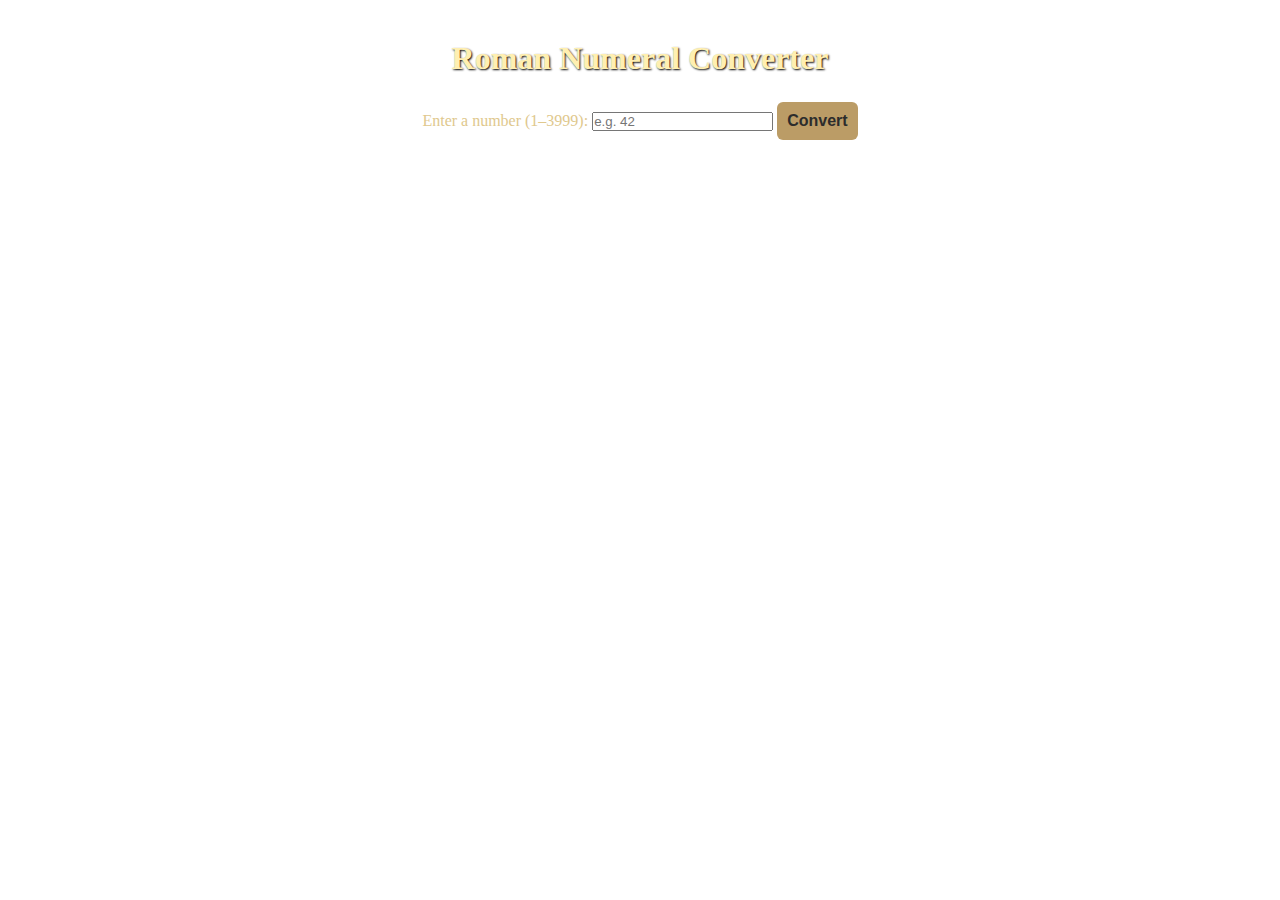
<file: index.html>
<!DOCTYPE html>
<html lang="en">
<head>
  <meta charset="UTF-8" />
  <meta name="viewport" content="width=device-width, initial-scale=1.0" />
  <title>Roman Numeral Converter</title>
  <link rel="stylesheet" href="./styles.css" />
</head>
<body>
  <main class="converter-window">
    <h1>Roman Numeral Converter</h1>
    <label for="number">Enter a number (1–3999):</label>
    <input id="number" type="number" placeholder="e.g. 42" />
    <button id="convert-btn">Convert</button>
    <p id="output"></p>
  </main>

  <script src="./script.js"></script>
</body>
</html>
</file>
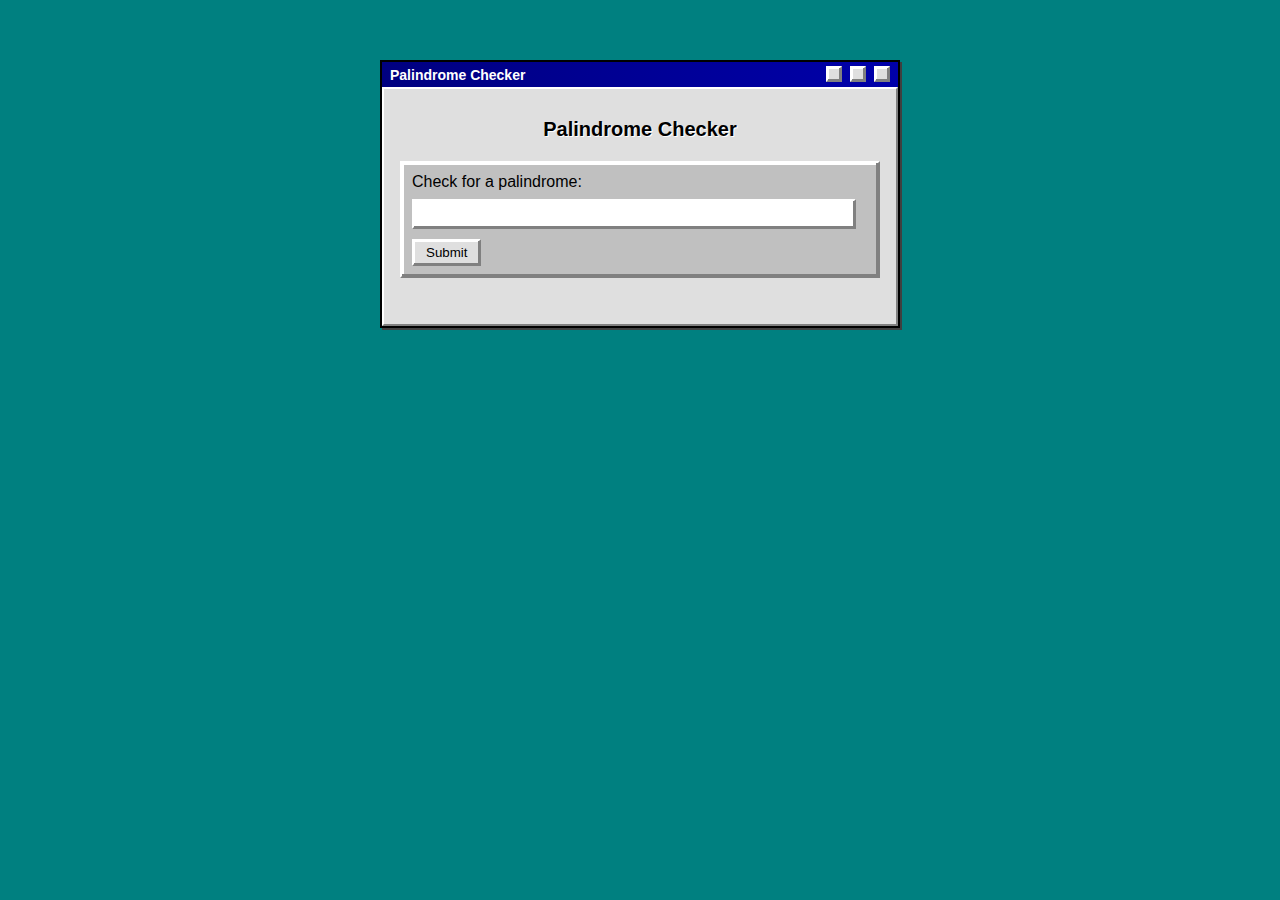
<file: build-a-palindrome-checker/index.html>
<!DOCTYPE html>
<html lang="en">
<head>
    <meta charset="UTF-8">
    <meta name="viewport" content="width=device-width, initial-scale=1.0">
    <link rel="stylesheet" href="styles.css">
    <title>Palindrome Checker</title>
</head>
<body>
    <main class="window">
  <div class="title-bar">
    <div class="title-bar-text">Palindrome Checker</div>
    <div class="title-bar-controls">
      <button aria-label="Minimize"></button>
      <button aria-label="Maximize"></button>
      <button aria-label="Close"></button>
    </div>
  </div>
  <div class="container">
    <h1 class="title">Palindrome Checker</h1>
    <div class="palindrome-div">
      <label for="text-input">Check for a palindrome:</label>
      <input type="text" id="text-input" class="palindrome-input">
      <button id="check-btn" class="palindrome-btn">Submit</button>
      <div id="result" class="results-div hidden"></div>
    </div>
    <div class="palindrome-definition-div">
      <p class="palindrome-definition"></p>
    </div>
  </div>
</main>
    <script src="script.js"></script>
</body>
</html>
</file>
<file: styles.css>
* {
  margin: 0;
  padding: 0;
  box-sizing: border-box;
}

body {
  font-family: 'MedievalSharp', serif;
  background: url('https://images.unsplash.com/photo-1610718021202-b4570c2a7a40') no-repeat center center fixed;
  background-size: cover;
  color: #f5f0dc;
  min-height: 100vh;
  display: flex;
  justify-content: center;
  padding: 40px 20px;
}

.container {
  background-color: rgba(28, 28, 28, 0.95);
  border: 2px solid #bb9c66;
  border-radius: 12px;
  padding: 30px;
  max-width: 600px;
  width: 100%;
  box-shadow: 0 0 20px #000;
}

/* Header */
h1 {
  text-align: center;
  font-size: 2rem;
  margin-bottom: 25px;
  color: #ffefb1;
  text-shadow: 1px 1px 2px #000;
}

/* Form */
form {
  display: flex;
  flex-direction: column;
  gap: 10px;
  margin-bottom: 25px;
}

label {
  font-size: 1rem;
  color: #e0c88d;
}

input[type="text"] {
  padding: 10px;
  font-size: 1rem;
  border: 1px solid #bb9c66;
  border-radius: 6px;
  background-color: #fef9e7;
  color: #333;
}

button {
  padding: 10px;
  font-size: 1rem;
  border: none;
  background-color: #bb9c66;
  color: #2c2c2c;
  font-weight: bold;
  border-radius: 6px;
  cursor: pointer;
  transition: background-color 0.3s ease;
}

button:hover {
  background-color: #d6b676;
}

/* Output sections */
.output {
  display: flex;
  flex-direction: column;
  gap: 20px;
}

.name-and-id h2 {
  font-size: 1.5rem;
  color: #ffefb1;
  text-shadow: 1px 1px 1px #000;
}

#creature-id {
  font-size: 1rem;
  color: #ccc;
}

.size {
  font-size: 0.95rem;
  margin-top: 5px;
  color: #ddd;
}

/* Types */
.types {
  display: flex;
  flex-wrap: wrap;
  gap: 8px;
  margin-top: 10px;
}

.types .type {
  padding: 5px 10px;
  border-radius: 20px;
  background-color: #444;
  color: white;
  font-weight: bold;
  font-size: 0.9rem;
  text-transform: uppercase;
}

.type.Fire { background-color: #e25822; }
.type.Water { background-color: #3298dc; }
.type.Grass { background-color: #4caf50; }
.type.Electric { background-color: #ffce00; color: #333; }
.type.Dark { background-color: #2f2f2f; }
.type.Psychic { background-color: #d46bff; }
.type.Fairy { background-color: #fda4ff; }
.type.Normal { background-color: #9e9e9e; }

/* Special section */
.special h3 {
  color: #ffe58a;
  font-size: 1.2rem;
  margin-bottom: 5px;
}

.special p {
  font-size: 0.95rem;
  line-height: 1.4;
  color: #eee;
}

/* Stats Table */
table {
  width: 100%;
  border-collapse: collapse;
  background-color: #1a1a1a;
  border: 1px solid #444;
}

th, td {
  padding: 10px;
  text-align: left;
  font-size: 0.95rem;
}

th {
  background-color: #2d2d2d;
  color: #f3e7ca;
  border-bottom: 1px solid #555;
}

td {
  border-bottom: 1px solid #333;
}

tbody tr:last-child td {
  border-bottom: none;
}
</file>
<file: build-a-palindrome-checker/styles.css>
/* Inspired in part by 98.css by jdan (MIT License) https://github.com/jdan/98.css */

body {
  font-family: 'MS Sans Serif', Tahoma, Geneva, sans-serif;
  background-color: #008080; /* Classic greenish desktop */
  color: black;
  margin: 0;
  padding: 20px;
}

.window {
  max-width: 520px;
  margin: 40px auto;
  background-color: #dfdfdf;
  border: 2px solid #000;
  box-shadow: 2px 2px #404040;
}

.title-bar {
  background: linear-gradient(to right, #000080, #0000aa);
  color: white;
  font-weight: bold;
  font-size: 14px;
  padding: 4px 8px;
  display: flex;
  justify-content: space-between;
  align-items: center;
  cursor: default;
}

.title-bar-text {
  font-family: 'MS Sans Serif', Tahoma, sans-serif;
}

.title-bar-controls button {
  width: 16px;
  height: 16px;
  margin-left: 4px;
  background: #dfdfdf;
  border: 2px solid #fff;
  border-right-color: #808080;
  border-bottom-color: #808080;
  box-shadow: inset -1px -1px 0 #808080, inset 1px 1px 0 #fff;
  padding: 0;
  cursor: pointer;
}

.container {
  padding: 16px;
  border-top: 2px solid #fff;
  border-left: 2px solid #fff;
  border-bottom: 2px solid #808080;
  border-right: 2px solid #808080;
  background-color: #dfdfdf;
}

.title {
  font-size: 20px;
  margin-bottom: 20px;
  text-align: center;
  font-weight: bold;
  text-shadow: 1px 1px #fff;
}

.palindrome-div {
  padding: 10px;
  background-color: #c0c0c0;
  border: 2px solid #fff;
  border-right-color: #808080;
  border-bottom-color: #808080;
  box-shadow: inset -2px -2px 0 #808080, inset 2px 2px 0 #fff;
  margin-bottom: 20px;
}

label {
  display: block;
  margin-bottom: 8px;
}

.palindrome-input {
  width: calc(100% - 12px);
  padding: 5px;
  font-size: 14px;
  border: 2px solid #fff;
  border-right-color: #808080;
  border-bottom-color: #808080;
  background-color: white;
  box-shadow: inset -1px -1px 0 #808080, inset 1px 1px 0 #fff;
  font-family: 'MS Sans Serif', Tahoma, sans-serif;
  margin-bottom: 10px;
  box-sizing: border-box;
}


.palindrome-btn {
  padding: 4px 12px;
  font-family: 'MS Sans Serif', Tahoma, sans-serif;
  background-color: #dfdfdf;
  border: 2px solid #fff;
  border-right-color: #808080;
  border-bottom-color: #808080;
  box-shadow: inset -1px -1px 0 #808080, inset 1px 1px 0 #fff;
  cursor: pointer;
}

.palindrome-btn:active {
  box-shadow: inset 1px 1px 0 #808080, inset -1px -1px 0 #fff;
}

.results-div {
  margin-top: 12px;
  padding: 8px;
  background-color: white;
  border: 2px solid #fff;
  border-right-color: #808080;
  border-bottom-color: #808080;
  box-shadow: inset -1px -1px 0 #808080, inset 1px 1px 0 #fff;
}

.user-input {
  font-family: 'MS Sans Serif', Tahoma, sans-serif;
  font-size: 14px;
  margin: 0;
}

.hidden {
  display: none;
}

.palindrome-definition-div {
  margin-top: 30px;
  font-size: 12px;
  color: #333;
}

* {
  box-sizing: border-box;
}
</file>
